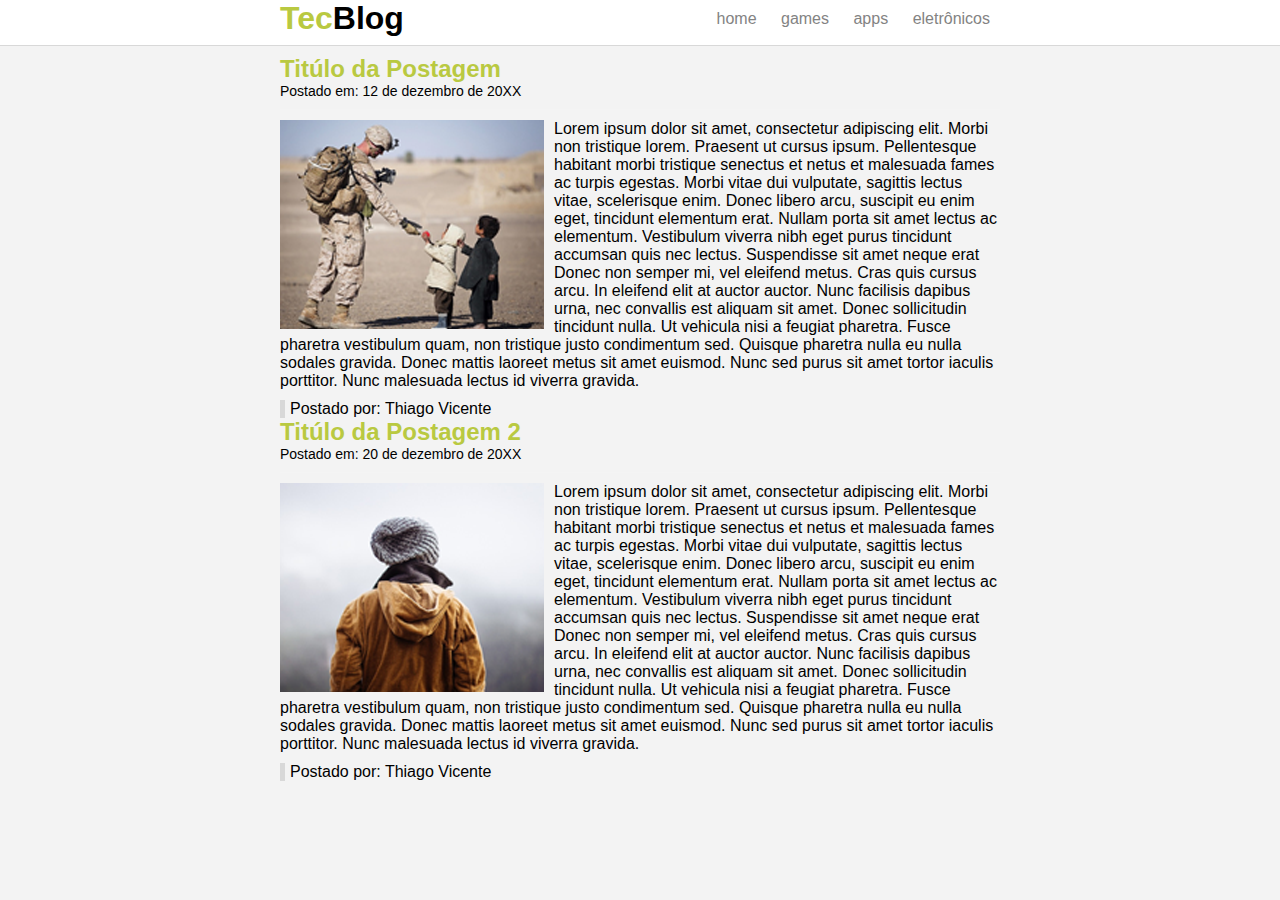
<file: index.html>
<!doctype html>
<html lang="pt-br">
	<head>
		<title>TecBlog - O seu Blog de tecnologia</title>
		<meta charset="utf-8">
		<link rel="stylesheet" type="text/css" href="css/estilo.css">

	</head>

	<body>
		<nav id="navegacao">
			<div id="area">
				<h1 id="logo"><spam class="verde">Tec</spam>Blog</h1>
			<div id="menu">
					<a href="index.html">home</a>
					<a href="games.html">games</a>
					<a href="apps.html">apps</a>
					<a href="eletronicos.html">eletrônicos</a>
				</div>
			</div>
		</nav>
		<article id="area-principal">
			<section class="postagem">
				<h2>Titúlo da Postagem</h2>
				<span class="data-postagem">Postado em: <time>12 de dezembro de 20XX</time></span>
				<img class="img-postagem" src="img/imagem1.png">
				<p>
					Lorem ipsum dolor sit amet, consectetur adipiscing elit. Morbi non tristique lorem. Praesent ut cursus ipsum. Pellentesque habitant morbi tristique senectus et netus et malesuada fames ac turpis egestas. Morbi vitae dui vulputate, sagittis lectus vitae, scelerisque enim. Donec libero arcu, suscipit eu enim eget, tincidunt elementum erat. Nullam porta sit amet lectus ac elementum. Vestibulum viverra nibh eget purus tincidunt accumsan quis nec lectus. Suspendisse sit amet neque erat Donec non semper mi, vel eleifend metus. Cras quis cursus arcu. In eleifend elit at auctor auctor. Nunc facilisis dapibus urna, nec convallis est aliquam sit amet. 

					Donec sollicitudin tincidunt nulla. Ut vehicula nisi a feugiat pharetra. Fusce pharetra vestibulum quam, non tristique justo condimentum sed. Quisque pharetra nulla eu nulla sodales gravida. Donec mattis laoreet metus sit amet euismod. Nunc sed purus sit amet tortor iaculis porttitor. Nunc malesuada lectus id viverra gravida. 
				</p>
				<span class="postado">Postado por: Thiago Vicente</span>
			</section>

			<section class="postagem">
				<h2>Titúlo da Postagem 2</h2>
				<span class="data-postagem">Postado em: <time>20 de dezembro de 20XX</time></span>
				<img class="img-postagem" src="img/imagem2.png">
				<p>
					Lorem ipsum dolor sit amet, consectetur adipiscing elit. Morbi non tristique lorem. Praesent ut cursus ipsum. Pellentesque habitant morbi tristique senectus et netus et malesuada fames ac turpis egestas. Morbi vitae dui vulputate, sagittis lectus vitae, scelerisque enim. Donec libero arcu, suscipit eu enim eget, tincidunt elementum erat. Nullam porta sit amet lectus ac elementum. Vestibulum viverra nibh eget purus tincidunt accumsan quis nec lectus. Suspendisse sit amet neque erat Donec non semper mi, vel eleifend metus. Cras quis cursus arcu. In eleifend elit at auctor auctor. Nunc facilisis dapibus urna, nec convallis est aliquam sit amet. 

					Donec sollicitudin tincidunt nulla. Ut vehicula nisi a feugiat pharetra. Fusce pharetra vestibulum quam, non tristique justo condimentum sed. Quisque pharetra nulla eu nulla sodales gravida. Donec mattis laoreet metus sit amet euismod. Nunc sed purus sit amet tortor iaculis porttitor. Nunc malesuada lectus id viverra gravida. 
				</p>
				<span class="postado">Postado por: Thiago Vicente</span>
			</section>
		</div>
	</body>
</html>
</file>
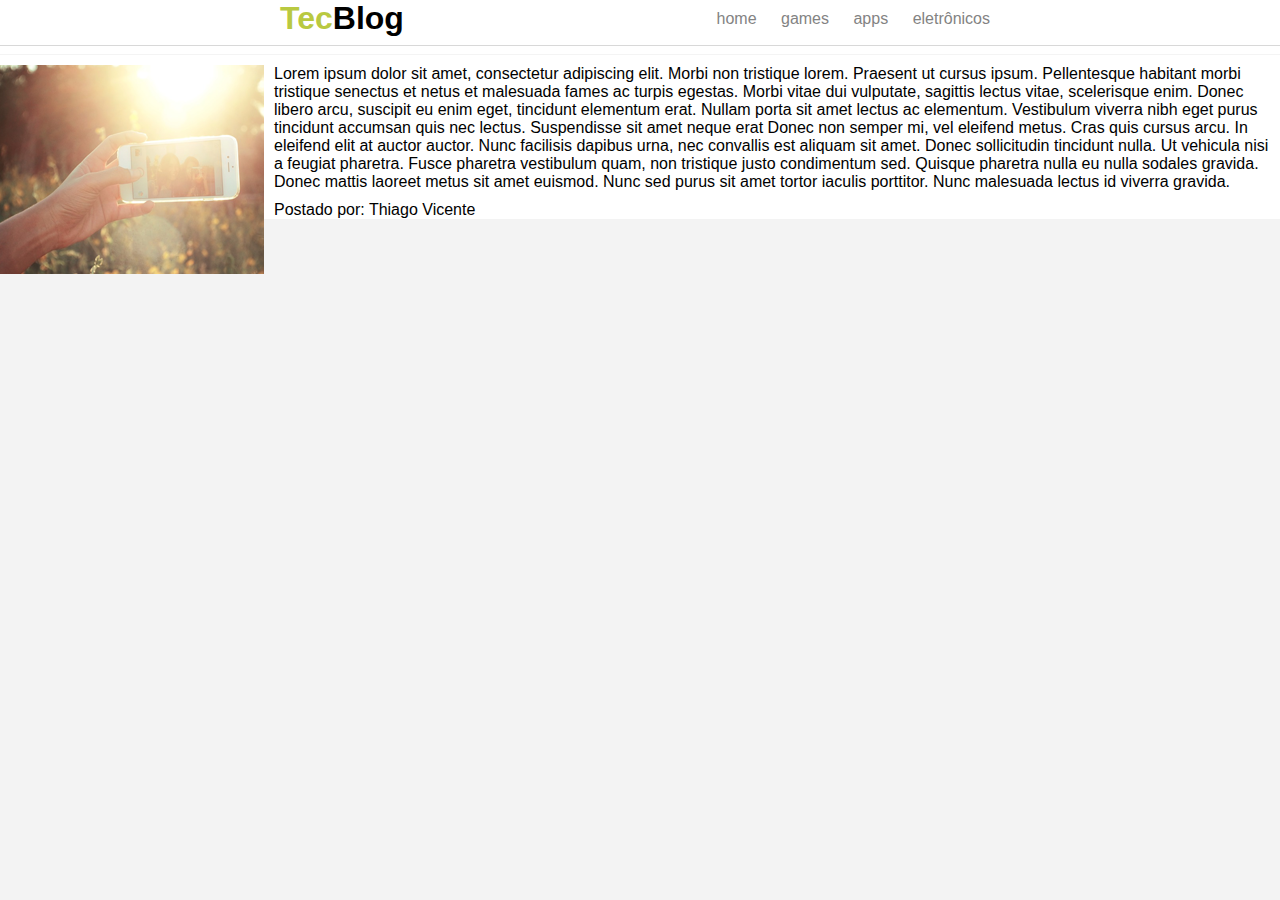
<file: apps.html>
<!doctype html>
<html lang="pt-br">
	<head>
		<title>Tecblog - Apps</title>
		<meta charset="utf-8">
		<link rel="stylesheet" type="text/css" href="css/estilo.css">

	</head>

	<body>
		<nav id="navegacao">
			<header id="area">
				<h1 id="logo"><spam class="verde">Tec</spam>Blog</h1>
				<div id="menu">
					<a href="index.html">home</a>
					<a href="games.html">games</a>
					<a href="apps.html">apps</a>
					<a href="eletronicos.html">eletrônicos</a>
				</div>
			</header>
		</nav>
		<article class="area-principal">
			<section id="postagem">
				<h2>Titúlo da Postagem (Apss)</h2>
				<span class="data-postagem">Postado em <time>13 de dezembro de 20XX</time></span>
				<img class="img-postagem" src="img/imagem5.png">
				<p>
					Lorem ipsum dolor sit amet, consectetur adipiscing elit. Morbi non tristique lorem. Praesent ut cursus ipsum. Pellentesque habitant morbi tristique senectus et netus et malesuada fames ac turpis egestas. Morbi vitae dui vulputate, sagittis lectus vitae, scelerisque enim. Donec libero arcu, suscipit eu enim eget, tincidunt elementum erat. Nullam porta sit amet lectus ac elementum. Vestibulum viverra nibh eget purus tincidunt accumsan quis nec lectus. Suspendisse sit amet neque erat Donec non semper mi, vel eleifend metus. Cras quis cursus arcu. In eleifend elit at auctor auctor. Nunc facilisis dapibus urna, nec convallis est aliquam sit amet. 

					Donec sollicitudin tincidunt nulla. Ut vehicula nisi a feugiat pharetra. Fusce pharetra vestibulum quam, non tristique justo condimentum sed. Quisque pharetra nulla eu nulla sodales gravida. Donec mattis laoreet metus sit amet euismod. Nunc sed purus sit amet tortor iaculis porttitor. Nunc malesuada lectus id viverra gravida. 
				</p>
				<span class="postado">Postado por: Thiago Vicente</span>
			</section>
		</article>
	</body>
</html>
</file>
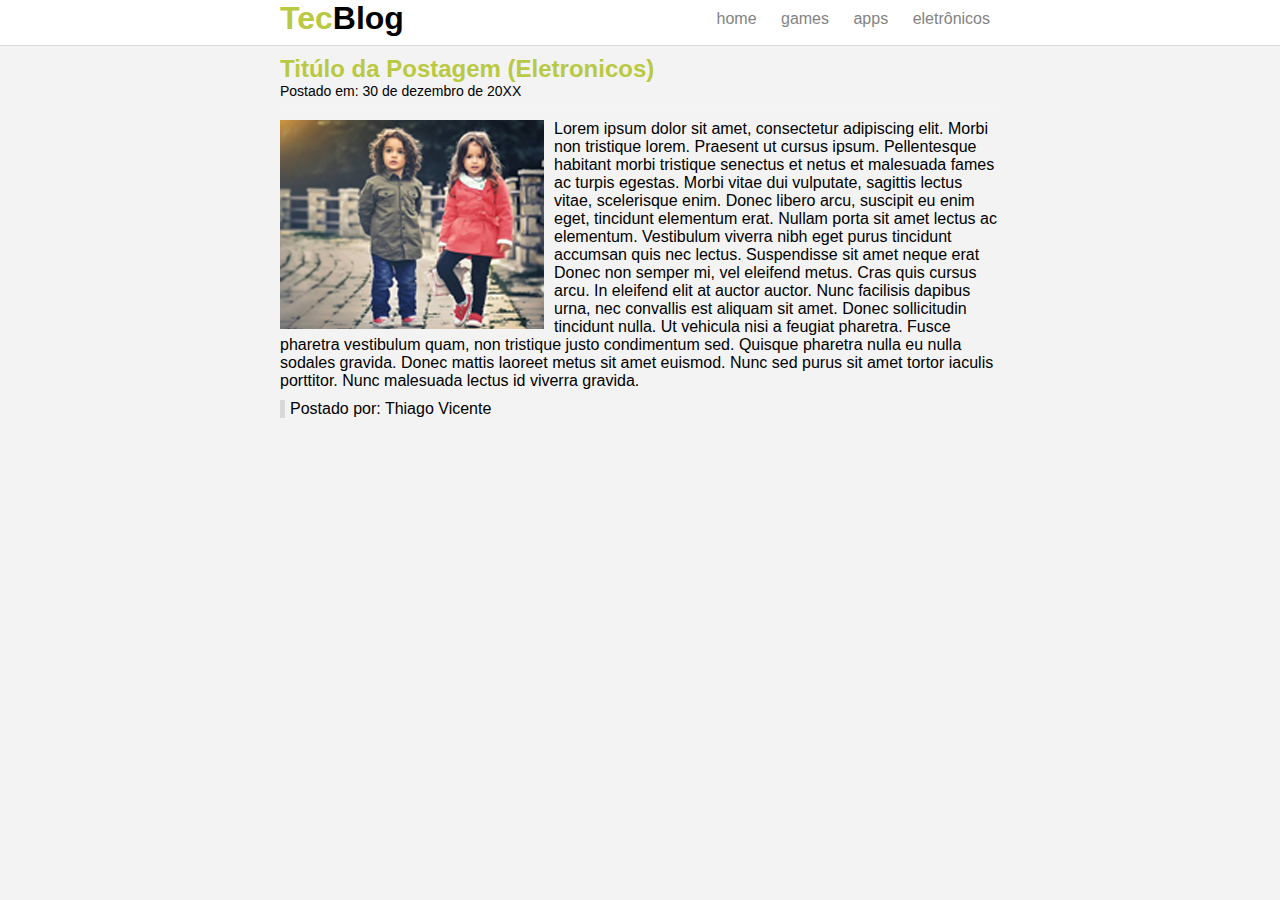
<file: eletronicos.html>
<!doctype html>
<html lang="pt-br
">
	<head>
		<title>TecBlog - Eletronicos</title>
		<meta charset="utf-8">
		<link rel="stylesheet" type="text/css" href="css/estilo.css">

	</head>

	<body>
		<nav id="navegacao">
			<div id="area">
				<h1 id="logo"><spam class="verde">Tec</spam>Blog</h1>
			<div id="menu">
					<a href="index.html">home</a>
					<a href="games.html">games</a>
					<a href="apps.html">apps</a>
					<a href="eletronicos.html">eletrônicos</a>
				</div>
			</div>
		</nav>
		<article id="area-principal">
			<section class="postagem">
				<h2>Titúlo da Postagem (Eletronicos)</h2>
				<span class="data-postagem">Postado em: <time>30 de dezembro de 20XX</time></span>
				<img class="img-postagem" src="img/imagem4.png">
				<p>
					Lorem ipsum dolor sit amet, consectetur adipiscing elit. Morbi non tristique lorem. Praesent ut cursus ipsum. Pellentesque habitant morbi tristique senectus et netus et malesuada fames ac turpis egestas. Morbi vitae dui vulputate, sagittis lectus vitae, scelerisque enim. Donec libero arcu, suscipit eu enim eget, tincidunt elementum erat. Nullam porta sit amet lectus ac elementum. Vestibulum viverra nibh eget purus tincidunt accumsan quis nec lectus. Suspendisse sit amet neque erat Donec non semper mi, vel eleifend metus. Cras quis cursus arcu. In eleifend elit at auctor auctor. Nunc facilisis dapibus urna, nec convallis est aliquam sit amet. 

					Donec sollicitudin tincidunt nulla. Ut vehicula nisi a feugiat pharetra. Fusce pharetra vestibulum quam, non tristique justo condimentum sed. Quisque pharetra nulla eu nulla sodales gravida. Donec mattis laoreet metus sit amet euismod. Nunc sed purus sit amet tortor iaculis porttitor. Nunc malesuada lectus id viverra gravida. 
				</p>
				<span class="postado">Postado por: Thiago Vicente</span>
			</section>
		</article>
	</body>
</html>
</file>
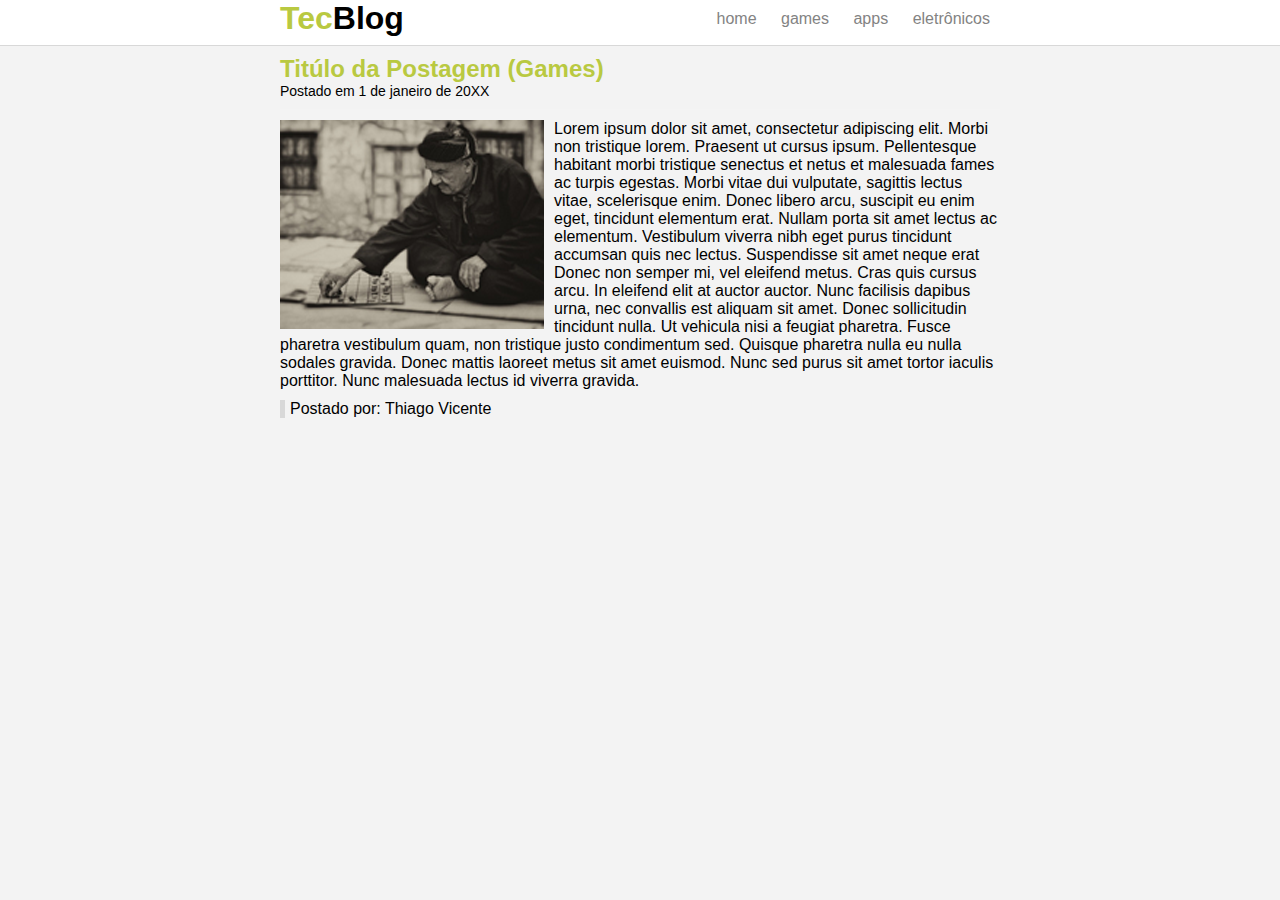
<file: games.html>
<!doctype html>
<html lang="pt-br">
	<head>
		<title>Tecblog - Games</title>
		<meta charset="utf-8">
		<link rel="stylesheet" type="text/css" href="css/estilo.css">

	</head>

	<body>
		<nav id="navegacao">
			<div id="area">
				<h1 id="logo"><spam class="verde">Tec</spam>Blog</h1>
			<div id="menu">
					<a href="index.html">home</a>
					<a href="games.html">games</a>
					<a href="apps.html">apps</a>
					<a href="eletronicos.html">eletrônicos</a>
				</div>
			</div>
		</nav>
		<article id="area-principal">
			<section class="postagem">
				<h2>Titúlo da Postagem (Games)</h2>
				<span class="data-postagem">Postado em <time>1 de janeiro de 20XX</time></span>
				<img class="img-postagem" src="img/imagem3.png">
				<p>
					Lorem ipsum dolor sit amet, consectetur adipiscing elit. Morbi non tristique lorem. Praesent ut cursus ipsum. Pellentesque habitant morbi tristique senectus et netus et malesuada fames ac turpis egestas. Morbi vitae dui vulputate, sagittis lectus vitae, scelerisque enim. Donec libero arcu, suscipit eu enim eget, tincidunt elementum erat. Nullam porta sit amet lectus ac elementum. Vestibulum viverra nibh eget purus tincidunt accumsan quis nec lectus. Suspendisse sit amet neque erat Donec non semper mi, vel eleifend metus. Cras quis cursus arcu. In eleifend elit at auctor auctor. Nunc facilisis dapibus urna, nec convallis est aliquam sit amet. 

					Donec sollicitudin tincidunt nulla. Ut vehicula nisi a feugiat pharetra. Fusce pharetra vestibulum quam, non tristique justo condimentum sed. Quisque pharetra nulla eu nulla sodales gravida. Donec mattis laoreet metus sit amet euismod. Nunc sed purus sit amet tortor iaculis porttitor. Nunc malesuada lectus id viverra gravida. 
				</p>
				<span class="postado">Postado por: Thiago Vicente</span>
			</section>
		</article>
	</body>
</html>
</file>
<file: css/estilo.css>
/*Limpar Formatação*/

*{
	margin: 0;
	padding: 0;
}


body{
	background-color: #f3f3f3;
	font-size: 16px;
	font-family: "Trebuchet MS", Helvetica, sans-serif;
}

/*ids*/
#navegacao{
	background: #FFF;
	border-bottom: 1px solid #d8d8d8;
	height: 45px;
	position: fixed;
	width: 100%;
	top: 0;
}

#area{
	width: 720px;
	margin: 0px auto;
}

#area-principal{
	margin: 55px auto 10px auto;
	width: 720px;
}

#logo{
	float: left;
}

#menu{
	float: right;
	padding: 10px 0;
}

h2{
	color: #b9c941;
}

/*Formatação do menu*/
a{
	text-decoration: none;
	padding: 5px 10px;	
}

/*Links não visitados*/
a:link{
	color: #838383;
}

/*Links visitados*/
a:visited{
	color: #838383;
}

/*Links hover*/
a:hover{
	background: #b9c941;
	color: #FFF;
}
/*Links ativos (active)*/
a:active{
	color: #535353;
}
/*Classes*/
#postagem{
	background: #fff;
	padding 10px;
	margin-bottom: 10px;
}

.verde{
	color: #b9c941;
}

.data-postagem{
	font-size: 14px;
	border-bottom: 1px solid #f4f4f4;
	display: block;
	padding-bottom: 10px;
	margin-bottom: 10px;
}

.img-postagem{
	float:left;
	margin: 0 10px 5px 0;
}

.postado{
	border-left: 5px solid #d8d8d8;
	padding-left: 5px;
	display:block;
	margin-top: 10px;
}
</file>
